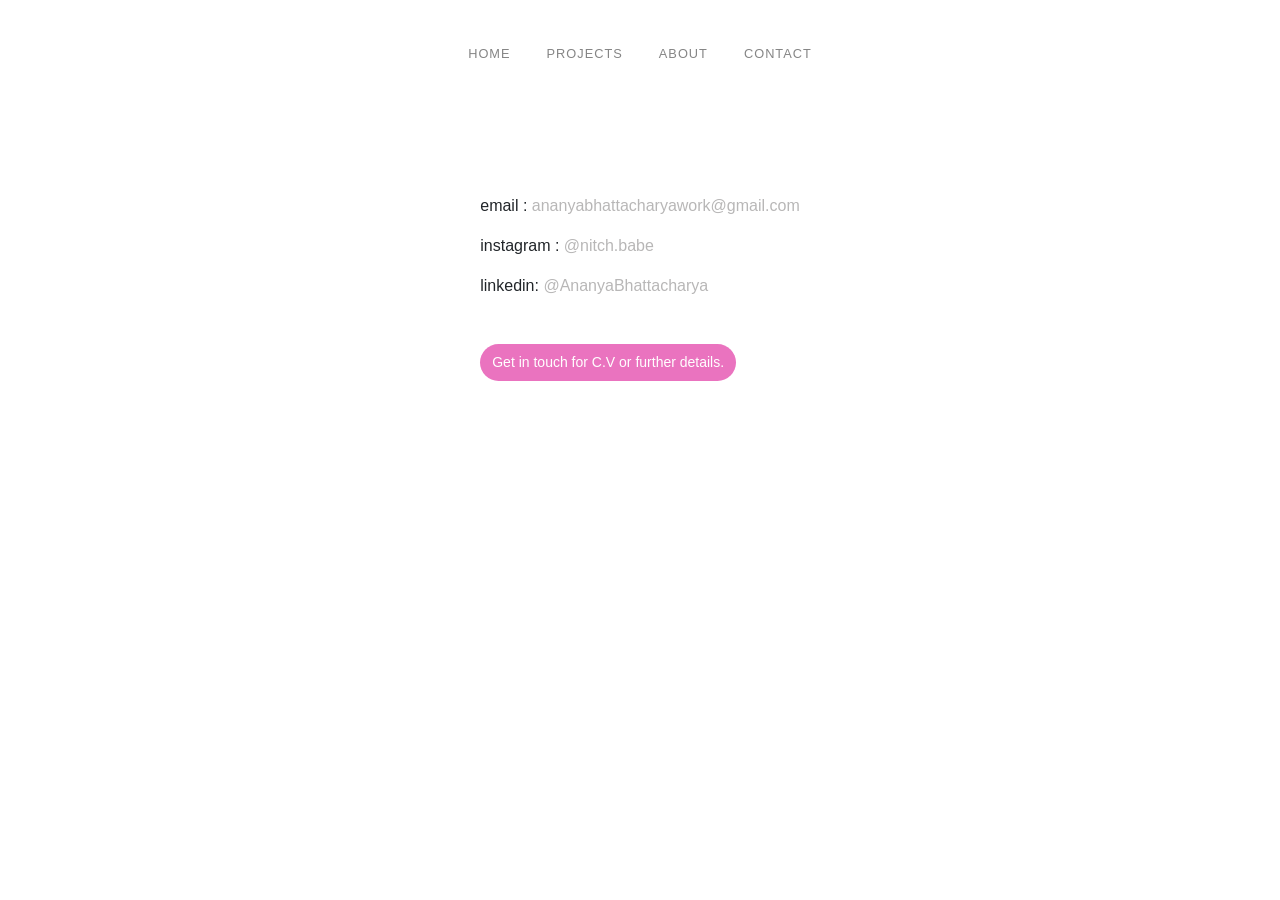
<file: contact.html>
<!DOCTYPE html>
<html lang="en">
<head>
    <meta charset="UTF-8">
    <meta name="viewport" content="width=device-width, initial-scale=1.0">
    <title>Contact</title>

    <link href="https://cdn.jsdelivr.net/npm/bootstrap@5.3.2/dist/css/bootstrap.min.css" rel="stylesheet">
    <link rel="stylesheet" href="style.css">
</head>

<body>

<nav class="nav">
    <a href="index.html">Home</a>
  <a href="projects.html">Projects</a>
  <a href="aboutme.html">About</a>
  <a href="contact.html">Contact</a>
  
</nav>

<div class="Contact">
    <div class="ContactText1">
        <p>email : <a href="mailto:ananyabhattacharyawork@gmail.com">ananyabhattacharyawork@gmail.com</a></p>
        <p>instagram : <a href="https://www.instagram.com/nitch.babe/">@nitch.babe</a></p>
        <p>linkedin: <a href="https://www.linkedin.com/in/ananya-bhattacharya-027306314/"> @AnanyaBhattacharya</a></p>

        <div class="ContactText2"><span>Get in touch for C.V or further details.</span></div>
    </div>
    </div>


</body>
</html>
</file>
<file: style.css>
/* =========================
   RESET
========================= */
* {
  margin: 0;
  padding: 0;
  box-sizing: border-box;
}

/* =========================
   BASE
========================= */
html, body {
  width: 100%;
  height: 100%;
  background: rgb(255, 255, 255);
  font-family: Helvetica, Arial, sans-serif;

  overflow: hidden;
  overscroll-behavior: none;
  touch-action: manipulation;
}

/* =========================
   VIDEO → HERO CARD
========================= */
.video-wrapper {
  position: absolute;
  inset: 0;
  z-index: 1;

  display: flex;
  justify-content: center;
  align-items: center;

  filter: blur(1px);
  transition: filter 1.2s ease;
}

.video-wrapper.clear {
  filter: blur(0);
}

.video-wrapper video {
  width: min(90vw, 420px);
  aspect-ratio: 16 / 9;
  height: auto;

  object-fit: cover;
  border-radius: 11px;
  box-shadow: 0 4px 16px rgba(210, 209, 209, 0.8);
}

/* =========================
   CENTER TEXT
========================= */
.center-text {
  position: absolute;
  inset: 0;
  z-index: 2;

  display: flex;
  flex-direction: column;
  justify-content: center;
  align-items: center;

  text-align: center;
  pointer-events: none;

  color: rgb(255, 255, 255);
  font-family: 'Gill Sans', 'Gill Sans MT', Calibri, 'Trebuchet MS', sans-serif;
  transition: opacity 1s ease;
}

.center-text.fade {
  opacity: 0;
}

.center-text h1 {
  font-size: clamp(2rem, 6vw, 4rem);
  letter-spacing: clamp(4px, 2vw, 10px);
}

/* =========================
   FROST CANVAS
========================= */
canvas {
  position: absolute;
  inset: 0;
  z-index: 3;

  width: 100vw;
  height: 100vh;

  touch-action: none;
  transition: opacity 1.2s ease;
}

canvas.fade {
  opacity: 0;
  pointer-events: none;
}

/* =========================
   GLOBAL NAVBAR
========================= */
.nav {
  position: fixed;
  top: 44px;
  left: 50%;
  transform: translateX(-50%);

  display: flex;
  gap: clamp(18px, 5vw, 36px);

  z-index: 10;

  opacity: 1;
  pointer-events: auto;
  transition: opacity 1s ease;
}

#home .nav {
  opacity: 0;
  pointer-events: none;
}

#home .nav.show {
  opacity: 1;
  pointer-events: auto;
}

.nav a {
  font-size: 0.8rem;
  letter-spacing: 1px;
  text-transform: uppercase;
  text-decoration: none;

  color: rgba(120, 120, 120, 0.9);
  transition: color 0.3s ease;
}

.nav a:hover {
  color: rgba(0, 0, 0, 0.9);
}

/* =========================
   BOTTOM TEXT
========================= */
.bottom-text {
  position: fixed;
  bottom: clamp(80px, 15vh, 150px);
  left: 50%;
  transform: translateX(-50%) translateY(20px);

  font-size: 0.8rem;
  letter-spacing: 2px;
  text-transform: uppercase;
  color: rgba(120, 120, 120, 0.85);
   
   white-space: nowrap; 

  opacity: 0;
  pointer-events: none;

  transition: opacity 1s ease, transform 1s ease;
  z-index: 10;
}

.bottom-text.show {
  opacity: 1;
  transform: translateX(-50%) translateY(0);
}

/* =========================
   ABOUT ME
========================= */
.AboutMe {
  display: flex;
  gap: clamp(40px, 6vw, 80px);

  padding: clamp(60px, 10vw, 150px);
  margin-top: 70px;

  font-family: Arial, Helvetica, sans-serif;
}

.AboutMePhoto img {
  width: min(80vw, 350px);
  height: auto;

  border-radius: 15px;
  box-shadow: 0 4px 20px rgba(0, 0, 0, 0.312);
}

.AboutMeText1 {
  font-size: clamp(16px, 2vw, 20px);
}

.AboutMeText2 {
  padding-top: 20px;
  max-width: 600px;
}

.AboutMeText3 {
  display: flex;
  flex-wrap: wrap;
  gap: 10px;
  padding-top: 30px;
}

.AboutMeText3 span {
  display: inline-block;

  background: #ea73bf;
  color: #fffefe;

  padding: 8px 12px;
  border-radius: 20px;
  font-size: 14px;

  cursor: pointer;
  transition: background 0.4s ease;
}

.AboutMeText3 span:hover {
  background: #111;
}

/* =========================
   CONTACT
========================= */
.Contact {
  display: flex;
  align-items: center;
  justify-content: center;

  gap: clamp(40px, 6vw, 80px);
  padding: clamp(80px, 12vw, 200px) 5vw;
}

.ContactText1 {
  padding-top: 40px;
  max-width: 550px;
}

.ContactText1 ul {
  list-style-type: disc;
  padding-left: 20px;
  margin-bottom: 20px;
  line-height: 1.6;
}

a {
  text-decoration: none;
  color: #b8b7b7;
}

.ContactText2 {
  display: flex;
  flex-wrap: wrap;
  gap: 10px;
  padding-top: 30px;
}

.ContactText2 span {
  display: inline-block;

  background: #ea73bf;
  color: #fffefe;

  padding: 8px 12px;
  border-radius: 20px;
  font-size: 14px;

  cursor: pointer;
  transition: background 0.4s ease;
}

.ContactText2 span:hover {
  background: #111;
}

/* =========================
   MOBILE FIXES (PHONE ONLY)
========================= */
@media (max-width: 768px) {

  /* Keep navbar in one line */
  .nav {
    width: 100%;
    justify-content: center;
    flex-wrap: nowrap;
    gap: 20px;
  }

  .nav a {
    font-size: 0.75rem;
  }

  /* Stack about section */
  .AboutMe {
    flex-direction: column;
    align-items: center;
    text-align: center;
  }

  /* Center image */
  .AboutMePhoto {
    display: flex;
    justify-content: center;
    width: 100%;
  }

  .AboutMePhoto img {
    margin: 0 auto;
  }

  .Contact {
    flex-direction: column;
    text-align: center;
  }

}
/* =========================
   CONTACT SECTION MOBILE FIX
========================= */
@media (max-width: 768px) {

  .Contact {
    flex-direction: column;
    align-items: center;
    text-align: center;
  }

  .ContactText1 {
    max-width: 100%;
    padding-top: 20px;
    text-align: center;
  }

  .ContactText1 ul {
    list-style: none;
    padding-left: 0;
    margin: 0;
  }

  .ContactText2 {
    display: flex;
    justify-content: center;
    width: 100%;
  }

}
</file>
